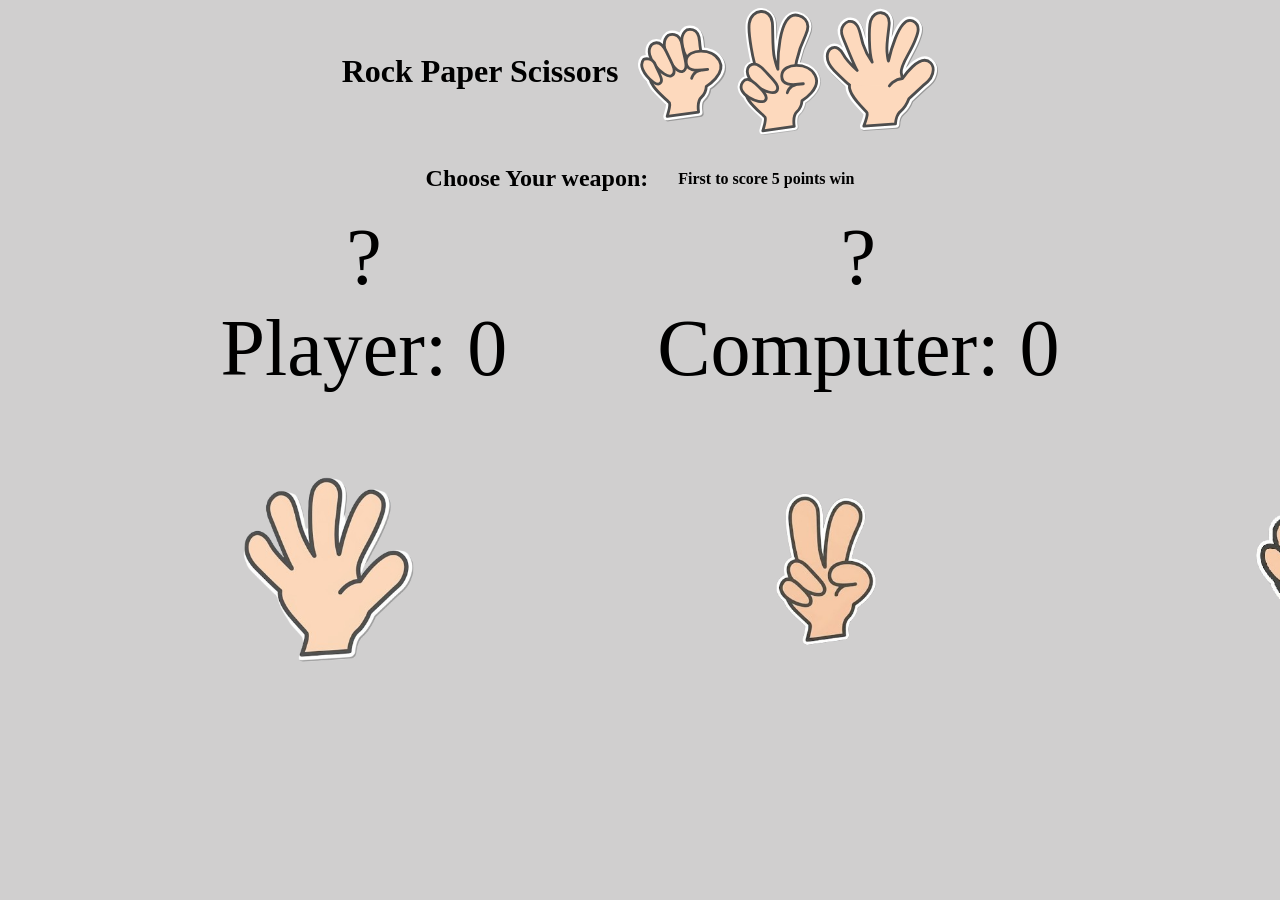
<file: index.html>
<!doctype html>
<html lang="en">
  <head>
    <meta charset="UTF-8" />
    <meta name="viewport" content="width=device-width, initial-scale=1.0" />
    <link rel="stylesheet" href="style.css" />
    <title>rock-paper-scissors</title>
  </head>
  <body>
    <div class="header">
      <h1>Rock Paper Scissors</h1>
      <img src="./images/gameLogo.svg" alt="" />
    </div>

    <div class="main-body">
      <div class="choice-div">
        <h2>Choose Your weapon:</h2>
        <p>First to score 5 points win</p>
      </div>

      <div class="player-info">
        <div class="player-score">
          <span class="playerMove">?</span>
          <span>Player: <span id="player">0</span> </span>
        </div>
        <div class="player-score">
          <span class="compMove">?</span>
          <span >Computer: <span id="computer">0</span> </span>
        </div>
      </div>
      <div class="selections">
          <div class="paper-div" >
            <img class="paper" src="./images/paper.png" alt="paper-sign" />
          </div>

          <div class="scissors-div">
            <img class="scissors" src="./images/scissors.png" alt="scissors-sign" />
          </div>

          <div class="-div">
            <img class="rock" src="images/rock.png" alt="" />
          </div>
      </div>

      <p class="commentator"></p>

      <div class="modal-overlay">
        <div class="modal-box">
          <h1 class="announceWinner">Game Over</h1>
        <button id="closebtn" class="modal-close">Play Again!!</button>
        </div>
        
      </div>
    </div>
    <script src="index.js"></script>
  </body>
</html>
</file>
<file: style.css>
body{
    background-color: rgb(208, 207, 207);
    position: relative;
}
.header{
    text-align: center;
    display: flex;
    justify-content: center;
    align-items: center;
    gap: 20px;
    padding-bottom: 10px;
}
.header img{
    width: 300px;
    height: auto;
}
.main-body{
    width: 100%;
    text-align: center;
}
.choice-div{
    display: flex;
    justify-content: center;
    align-items: center;
    gap: 30px;
}

.choice-div p{
    font-weight: bolder;
}
.player-info{
    display: flex;
    width: 100%;
    justify-content: center;
    gap: 150px;    
}
.player-score{
    display: flex;
    flex-direction: column;
    /* height: 100px; */
    font-size: 80px;
}

.selections{
    display: flex;
    justify-content: space-around;
    padding: 70px;
}


.rock, .paper, .scissors{
    width: 500px;
    height: auto;
}

.selectionImage{
    width: 200px;
    height: auto;
}

.modal-overlay{
    display: none;
    position: fixed;
    left: 0;
    top: 0;
    width: 100%;
    height: 100%;
    background: rgba(0, 0, 0, 0.5);
}
.modal-overlay.show{
    display: block;
}
.modal-box{
    background-color: white;
    width: 90%;
    max-width: 400px;
    margin: 400px auto;
    padding: 20px;
    border-radius: 10px;
}
.modal-close{
    padding: 10px;
    border-radius: 10px;
    border: none;
    display:inline-block;
}
</file>
